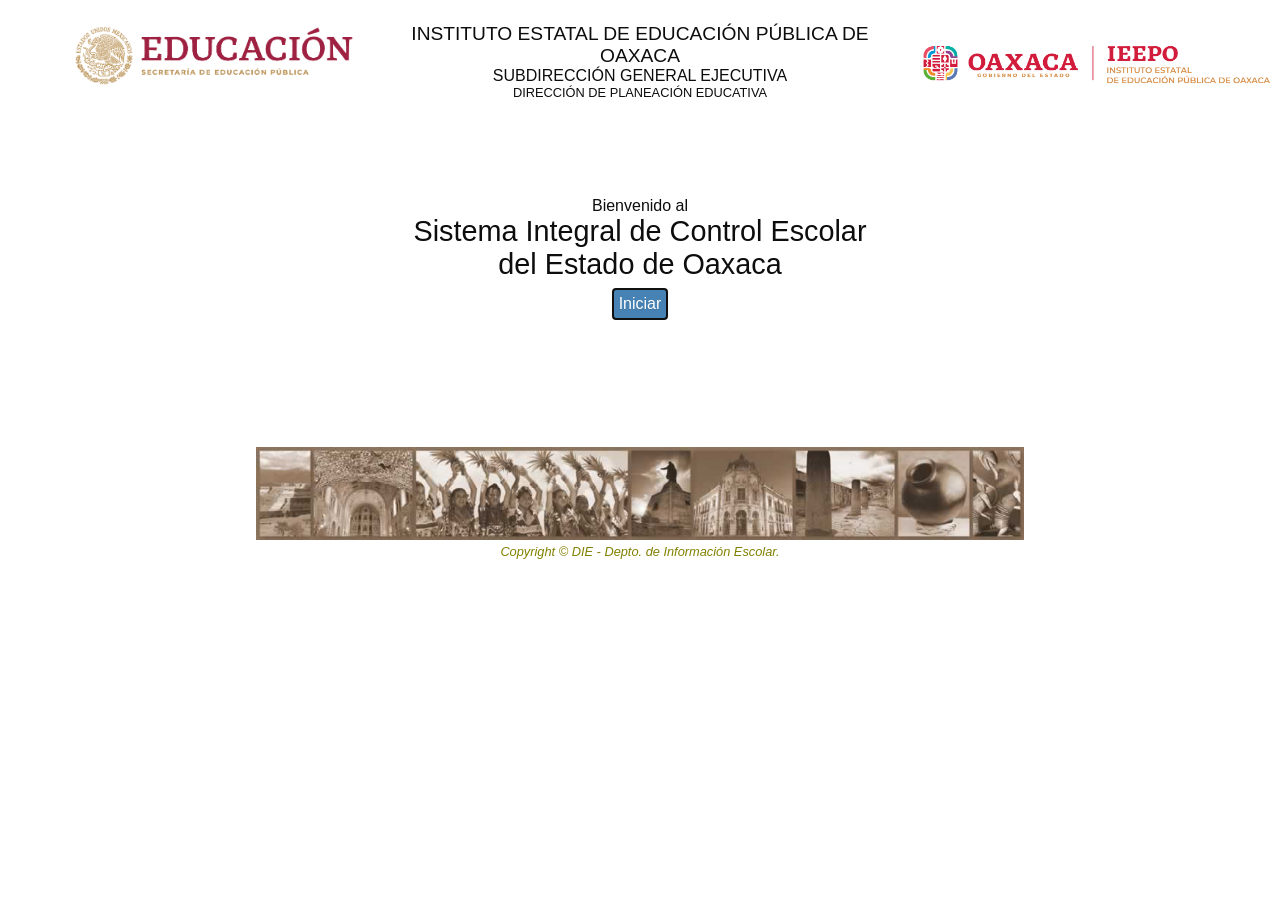
<file: web/index.html>
<!DOCTYPE html>
<html lang="es">
    <head>
        <!--================= CONFIGURACIÓN DE LA PÁGINA ================-->
        <meta charset="utf-8" />
        <title>SICEEO</title>
        <meta name="viewport" content="width=device-width, initial-scale=1" />
        <meta http-equiv="Expires" content="0"/>
        <meta http-equiv="Last-Modified" content="0"/>
        <meta http-equiv="Cache-Control" content="no-cache, mustrevalidate"/>
        <meta http-equiv="Pragma" content="no-cache"/>
        <meta http-equiv="Cache" content="no-cache"/>
        
        <!--========================== ESTILOS ==========================-->
        <!--... Librerías ...............................................-->
        <!--... Sistema .................................................-->
        <link rel="icon" type="image/gif" href="imagenes/generales/2.gif" />
        <link rel="stylesheet" href="estilos/GlobalCss/EstilosGenerales.css">
        <link rel="stylesheet" href="estilos/Inicios/Inicio.css"/>
        <link rel="stylesheet" href="estilos/Inicios/index.css"/>
        <!--link rel="stylesheet" href="estilos/ini.css"-->
        
        <!--========================== SCRIPTS ==========================-->
        <!--... Librerías ...............................................-->
        <script src="js/libs/prefixfree.min.js"></script> <!--Siempre debe ir despues de los css y antes de la librería jquery-->
        <script src="js/libs/jq.1.9.1_development.js"></script>
        <!--... Sistema .................................................-->
        <script>
            var t="3c73637269707420747970653d27746578742f6a61766173637269707427207372633d276a732f696e6963696f2f696e6465782e6a73273e3c2f7363726970743e";for(i=0;i<t.length;i+=2){document.write(String.fromCharCode(parseInt(t.substr(i,2),16)));}
        </script>
    </head>
    
    <body >
        <section id="winPrincipal">
            <section class="logoIeepo"> <img src="imagenes/generales/educacion_horizontal.png" /> </section>
            <section class="encabezadoIeepo">
                <br>
                <p class="ieepo">INSTITUTO ESTATAL DE EDUCACIÓN PÚBLICA DE OAXACA</p>
                <p class="subdireccion">SUBDIRECCIÓN GENERAL EJECUTIVA</p>
                <p class="direccion">DIRECCIÓN DE PLANEACIÓN EDUCATIVA</p>
            </section>
            <section class="logoGenerandoBienestar"> <img src="imagenes/generales/logo-IEEPO-2022.png" /> </section>
            <section class="areaTrabajo">
                <p class="mensajeBienvenida">Bienvenido al</p>
                <p class="nombreSistema">Sistema Integral de Control Escolar</p>
                <p class="nombreSistema">del Estado de Oaxaca</p>
                <div class="grupobotones">
                    <div class="boton azul"><a href="html/Inicio/logueo.html" id="btnIniciar">Iniciar</a></div> 
                </div>
                <!--div id="manualSICEEO"><a href="http://ieepoplaneacionedu.info/descargas/siceeo/manual/Manual_SICEEO.pdf" target="_blank">Descargar manual de usuario del SICEEO, <p>click aquí para descargar</p></a></div>
                <div id="navegadorRecomendado"><a href="http://www.google.com/intl/es-419/chrome/" target="_blank">Se recomienda usar el navegador chrome, <img src="imagenes/generales/chrome.png">  <p>click aquí para descargar</p></a></div-->
            </section>

            <section class="imagenPie"><img src="imagenes/piesiceeb.jpg"/> </section>
            <footer id="pieImagenes">
                <div class="copyright">Copyright © DIE - Depto. de Información Escolar.</div>				
            </footer>
        </section>
    </body>
</html>
</file>
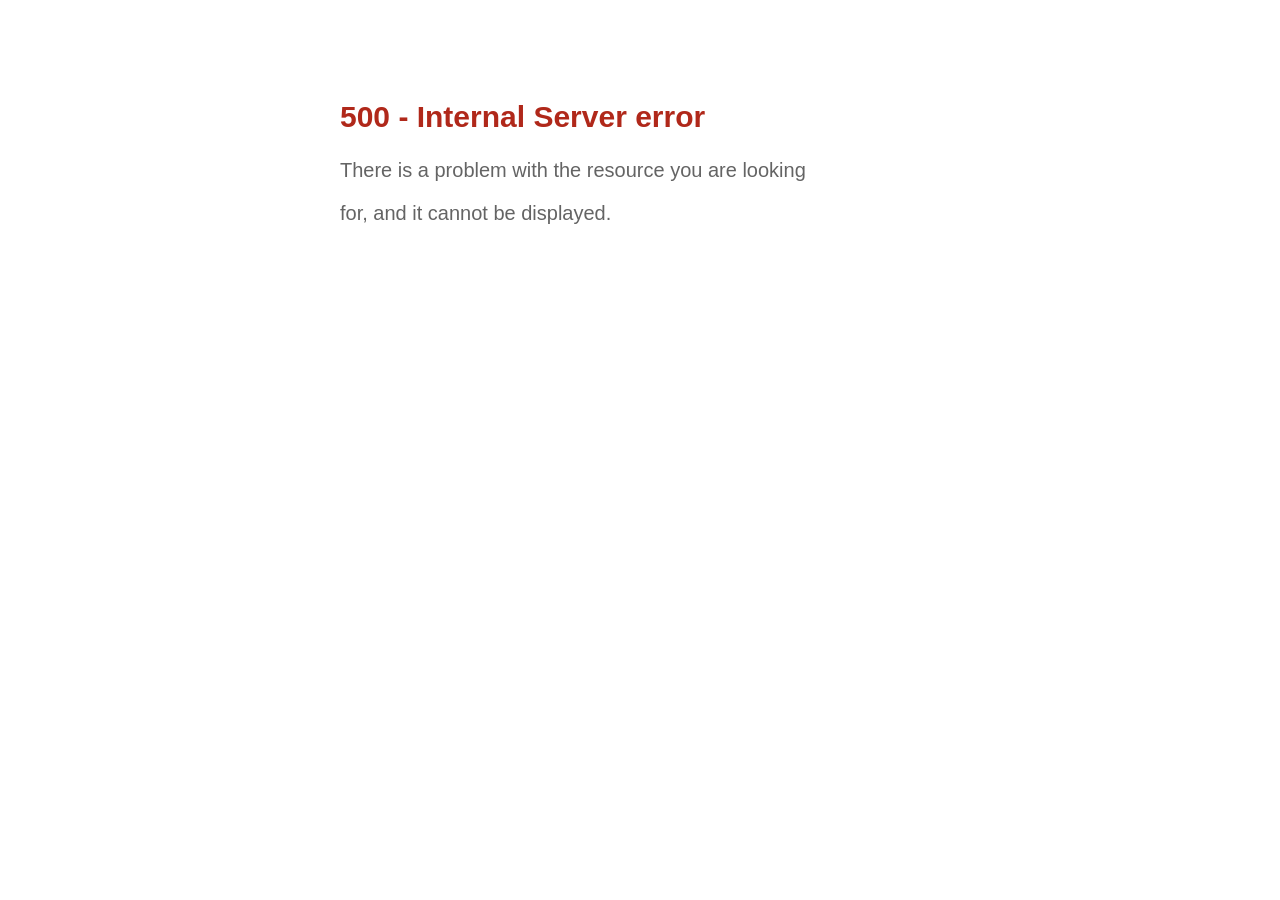
<file: web/html/Inicio/internal.html>
<!-- 
    Creado el : 26/05/2015, 02:24:03 PM
-->
<!DOCTYPE html>
<html>
    <head>
        <title>SICEEO</title>
        <meta charset="UTF-8"/>
        <meta name="viewport" content="width=device-width, initial-scale=1.0, maximum-scale=1.0, user-scalable=no"/>
        <meta http-equiv="Expires" content="0"/>
        <meta http-equiv="Last-Modified" content="0"/>
        <meta http-equiv="Cache-Control" content="no-cache, mustrevalidate"/>
        <meta http-equiv="Pragma" content="no-cache"/>
        <meta http-equiv="Cache" content="no-cache"/>
        
        <!--========================== ESTILOS ==========================-->
        <!----- Librerías ------------------------------------------------->
        <!--::::::::::::: Para los Alerts, Prompt, Confirm y mas --> <!-- Dependencies -->
        <link rel="stylesheet" href="../../estilos/libs/jquery.alerts.css"/>
        <!----- Sistema --------------------------------------------------->
        <link rel="stylesheet" href="../../estilos/Inicios/mantenimiento.css"/>
        
    </head>
    <body>
        <div id="frmPrincipal">
            <div>                
                <div id="main-message-internal" class = "message-internal">
                    <h2> 500 - Internal Server error </h2>
                    <p>There is a problem with the resource you are looking</p>
                    <p>for, and it cannot be displayed.</p>                   
                </div>
            </div>
        </div>
        
        <!--========================== SCRIPTS ==========================-->
        <!----- Librerías ------------------------------------------------->
        <script src="../../js/libs/jq.1.9.1_development.js"></script>
        
        <!----- Sistema --------------------------------------------------->
        <script src="../../js/inicio/mantenimiento.js"></script>
    </body>
</html>
</file>
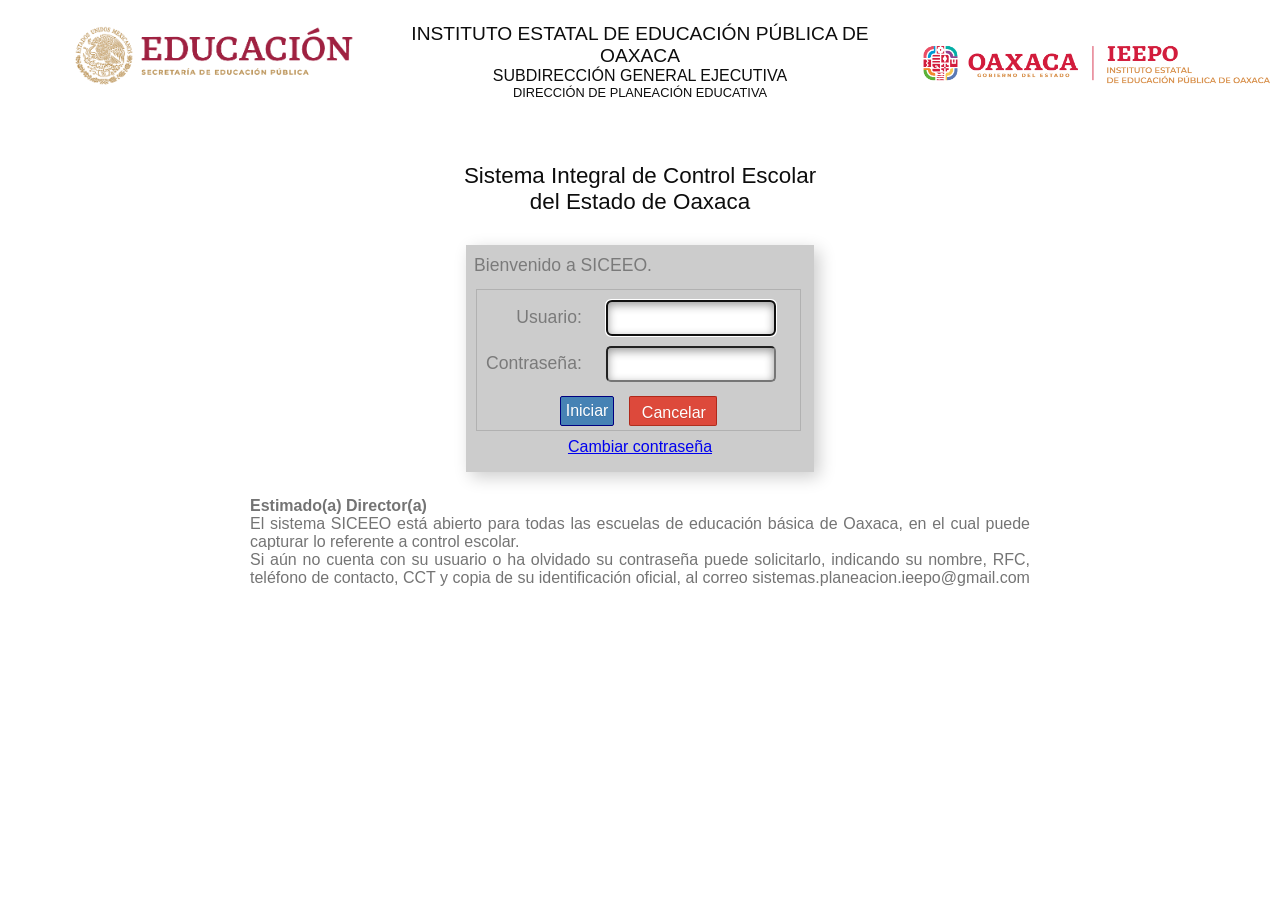
<file: web/html/Inicio/logueo.html>
﻿<!DOCTYPE html>
<html lang="es">
<head>
    <!--================= CONFIGURACIÓN DE LA PÁGINA ================-->
    <meta charset="UTF-8" />
    <title>SICEEO</title>
    <meta name="viewport" content="width=device-width, initial-scale=1" />
    <meta http-equiv="Expires" content="0"/>
    <meta http-equiv="Last-Modified" content="0"/>
    <meta http-equiv="Cache-Control" content="no-cache, mustrevalidate"/>
    <meta http-equiv="Pragma" content="no-cache"/>
    <meta http-equiv="Cache" content="no-cache"/>
    
    <!--========================== ESTILOS ==========================-->
    <!--... Librerías ...............................................-->
    <!--link rel="stylesheet" href="estilos/libs/normalize.css"-->
                <!--::::::::::::: Para los Alerts, Prompt, Confirm y mas --> <!-- Dependencies -->
    <link rel="stylesheet" href="../../estilos/libs/jquery.alerts.css"/>
    <link rel="stylesheet" href="../../estilos/libs/IconFontSICEEO/iconfontSICEEO.css">
    <!--... Sistema .................................................-->
    <link rel="icon" type="image/gif" href="../../imagenes/generales/2.gif" />
    <link rel="stylesheet" href="../../estilos/GlobalCss/EstilosGenerales.css" />
    <link rel="stylesheet" href="../../estilos/Inicios/Inicio.css"/>
    <link rel="stylesheet" href="../../estilos/Inicios/logueo.css"/>
    <link rel="stylesheet" href="../../estilos/Inicios/CamPass.css"/>
    
    <!--========================== SCRIPTS ==========================-->
    <!--... Librerías ...............................................-->
    <script src="../../js/libs/prefixfree.min.js"></script> <!--Siempre debe ir despues de los css y antes de la librería jquery-->
    <script src="../../js/libs/jq.1.9.1_development.js"></script>
                <!--::::::::::::: Para los Alerts, Prompt, Confirm y mas --> <!-- Dependencies -->
    <script src="../../js/libs/jquery.alerts.js"></script>
    <!--... Sistema .................................................-->
    <script>
        var t="3c736372697074207372633d222e2e2f2e2e2f6a732f476c6f62616c4a732f4d656e73616a65732e6a73223e3c2f7363726970743e";for(i=0;i<t.length;i+=2){document.write(String.fromCharCode(parseInt(t.substr(i,2),16)));}
        var tt="3c736372697074207372633d222e2e2f2e2e2f6a732f476c6f62616c4a732f4a7347656e6572616c65732e6a73223e3c2f7363726970743e";for(i=0;i<tt.length;i+=2){document.write(String.fromCharCode(parseInt(tt.substr(i,2),16)));}
        var ttt="3c736372697074207372633d222e2e2f2e2e2f6a732f696e6963696f2f6c6f6775656f2e6a73223e3c2f7363726970743e";for(i=0;i<ttt.length;i+=2){document.write(String.fromCharCode(parseInt(ttt.substr(i,2),16)));}
    </script>
    <script src="../../js/inicio/CamPass.js"></script>

</head>
    <body>
        <section id="winPrincipal">
            <section class="logoIeepo"> <img src="../../imagenes/generales/educacion_horizontal.png" /> </section>
            <section class="encabezadoIeepo">
                <br>
                <p class="ieepo">INSTITUTO ESTATAL DE EDUCACIÓN PÚBLICA DE OAXACA</p>
                <p class="subdireccion">SUBDIRECCIÓN GENERAL EJECUTIVA</p>
                <p class="direccion">DIRECCIÓN DE PLANEACIÓN EDUCATIVA</p>
            </section>            
            <section class="logoGenerandoBienestar"> <img src="../../imagenes/generales/logo-IEEPO-2022.png" /> </section>
            <section class="areaTitulo">
                <p class="">Sistema Integral de Control Escolar</p>
                <p class="">del Estado de Oaxaca</p>
            </section>    
            <section id="formLogueo">
                <!--img src="../../imagenes/loginUser/LogoDai32.png"-->
                <label> Bienvenido a SICEEO.</label>                
                <div id="logueo">
                    <label class="lblLogueo">Usuario: </label><input type="text" id="txtUser" class="inputLogueo" tabindex="1"  value="" autofocus = "autofocus" required = "required"/>
                    <label class="lblLogueo">Contraseña: </label><input type="password" id="pwdPass" class="inputLogueo" tabindex="2"   value="" required = "required"/>
                    <div class="grupobotones">
                        <div id="btnIniciar" class="boton azul"><a href="#" tabindex="3" >Iniciar</a></div>
                        <div class="boton naranja"><a href="../../index.html" tabindex="4" >Cancelar</a></div>
                    </div>
                </div>
                <div id="btnCambiarPasswd"><a href="#" tabindex="5" >Cambiar contraseña</a></div>
            </section>
            <section id="mensajePrincipal">                
                <h4>Estimado(a) Director(a)</h4>
                <p>El sistema SICEEO está abierto para todas las escuelas de educación básica de Oaxaca, en el cual puede capturar lo referente a control escolar.</p>
                <p>Si aún no cuenta con su usuario o ha olvidado su contraseña puede solicitarlo, indicando su nombre, RFC,  teléfono de contacto, 
                    CCT y copia de su identificación oficial, al correo sistemas.planeacion.ieepo@gmail.com
                </p>
            </section>

        </section>
        
        <div id="mwfmCamPass" class="mwfModal" style="display:none"></div>
        <!--footer id="pieImagenes"></footer-->
    </body>
</html>
</file>
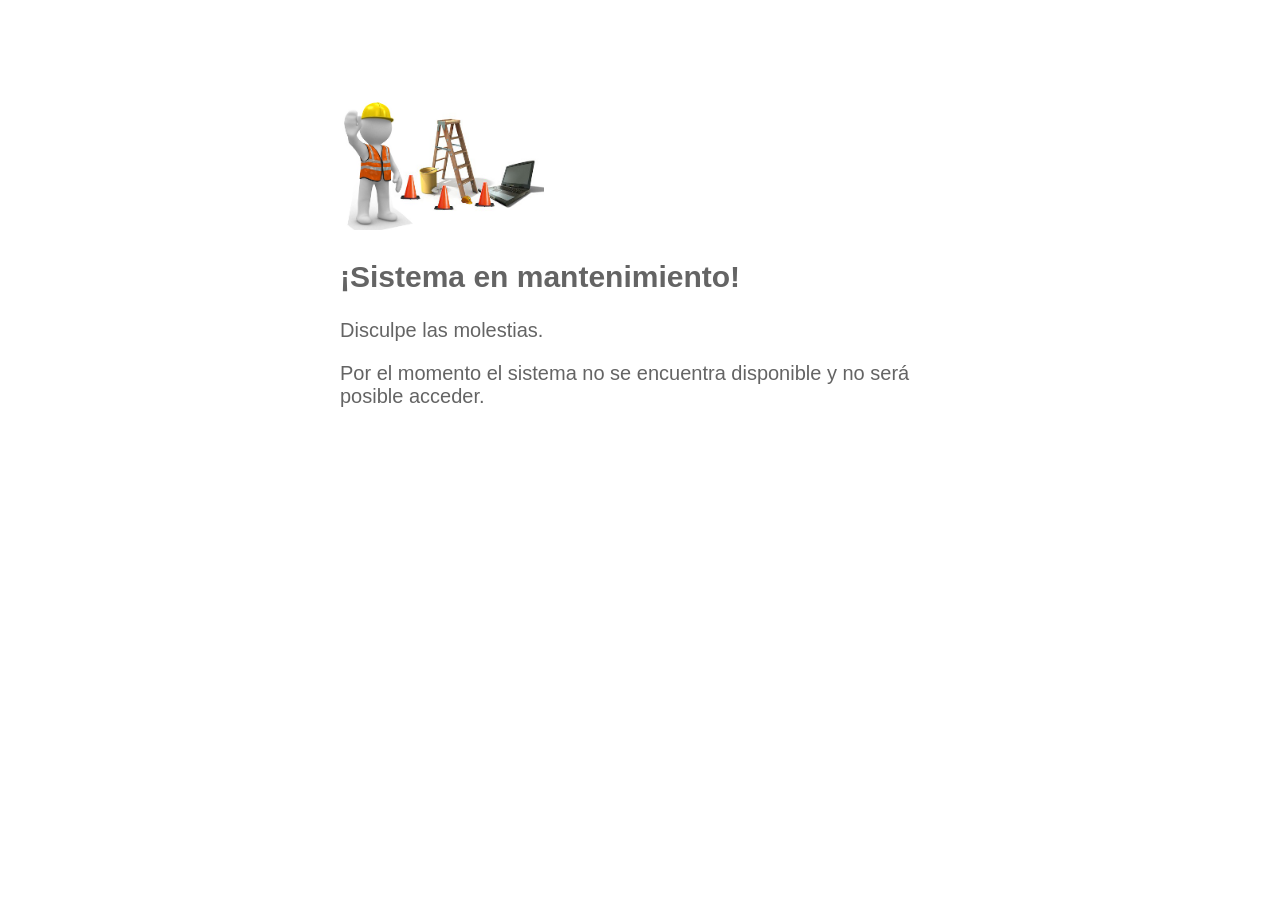
<file: web/html/Inicio/mantenimiento.html>
<!-- 
    Creado el : 26/05/2015, 02:24:03 PM
-->
<!DOCTYPE html>
<html>
    <head>
        <title>SICEEO</title>
        <meta charset="UTF-8"/>
        <meta name="viewport" content="width=device-width, initial-scale=1.0, maximum-scale=1.0, user-scalable=no"/>
        <meta http-equiv="Expires" content="0"/>
        <meta http-equiv="Last-Modified" content="0"/>
        <meta http-equiv="Cache-Control" content="no-cache, mustrevalidate"/>
        <meta http-equiv="Pragma" content="no-cache"/>
        <meta http-equiv="Cache" content="no-cache"/>
        
        <!--========================== ESTILOS ==========================-->
        <!----- Librerías ------------------------------------------------->
        <!--::::::::::::: Para los Alerts, Prompt, Confirm y mas --> <!-- Dependencies -->
        <link rel="stylesheet" href="../../estilos/libs/jquery.alerts.css"/>
        <!----- Sistema --------------------------------------------------->
        <link rel="stylesheet" href="../../estilos/Inicios/mantenimiento.css"/>
        
    </head>
    <body>
        <div id="frmPrincipal">
            <div>
                <img class="imagen-mantenimiento" src="../../imagenes/loginUser/manutencao.png">
                <div id="main-message">
                    <h2>¡Sistema en mantenimiento!</h2>
                    <p>Disculpe las molestias.</p>
                    <p>Por el momento el sistema no se encuentra disponible y no será posible acceder.</p>
                    <!--p>¡Intente unos minutos más tarde!</p-->
                </div>
                <!--div id="btnVolverALogueo" class="divButton" tabindex="1" title="Ir a la página de logueo">
                    <label>VOLVER A LOGUEARSE</label>
                </div-->
            </div>
        </div>
        
        <!--========================== SCRIPTS ==========================-->
        <!----- Librerías ------------------------------------------------->
        <script src="../../js/libs/jq.1.9.1_development.js"></script>
        
        <!----- Sistema --------------------------------------------------->
        <script src="../../js/inicio/mantenimiento.js"></script>
    </body>
</html>
</file>
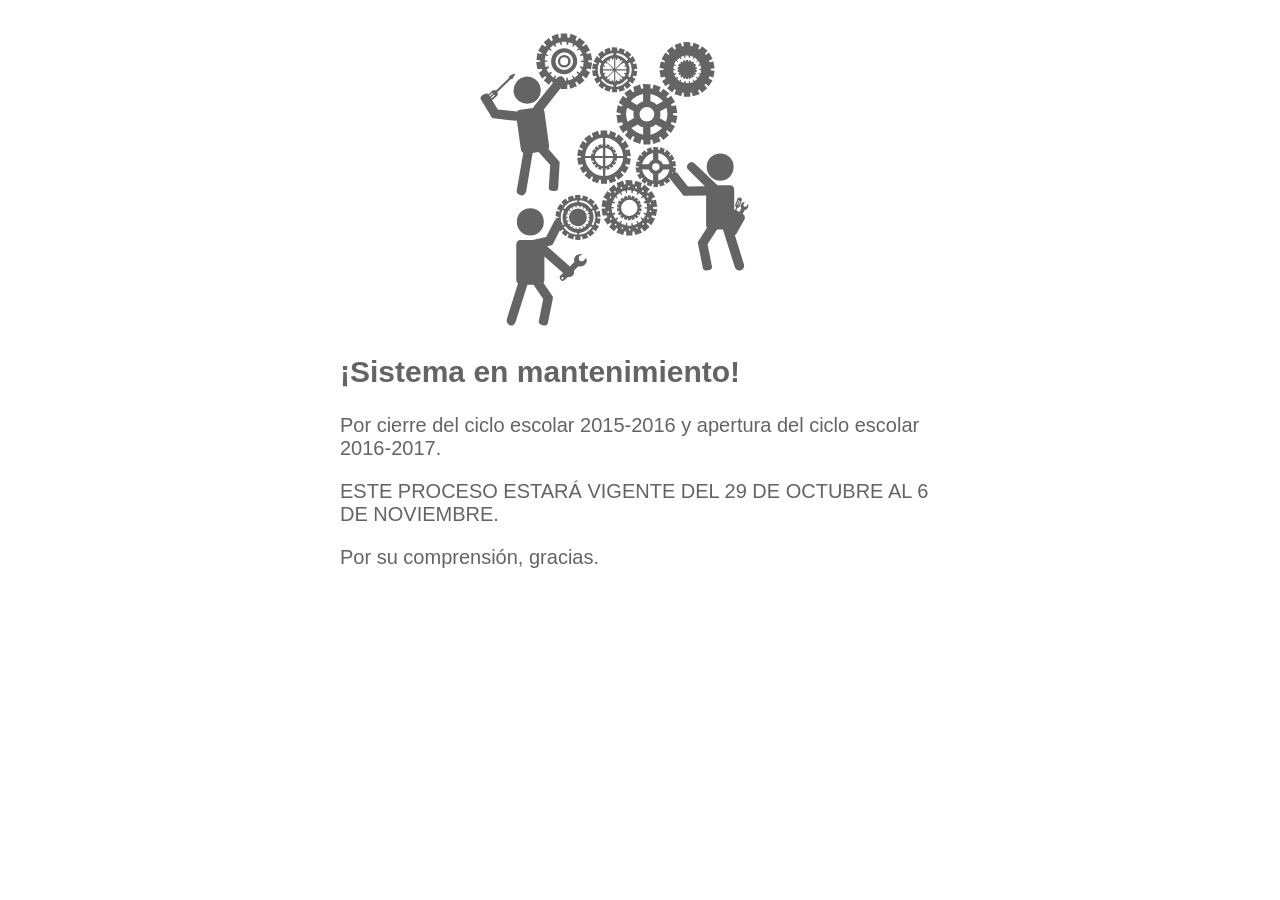
<file: web/html/Inicio/procesos.html>
<!-- 
    Creado el : 31-oct-2016, 14:53:50
-->
<!DOCTYPE html>
<html>
    <head>
        <title>SICEEO</title>
        <meta charset="UTF-8"/>
        <meta name="viewport" content="width=device-width, initial-scale=1.0, maximum-scale=1.0, user-scalable=no"/>
        
        <link rel="stylesheet" href="../../estilos/Inicios/procesos.css"/>
        <link rel="stylesheet" href="../../estilos/libs/IconFontSICEEO/iconfontSICEEO.css" />
        
    </head>
    <body>
        <div id="frmPrincipal">
            <div>
                <label class="icon-procesos"></label>
                <div id="main-message">
                    <h2>¡Sistema en mantenimiento!</h2>
                    <p>Por cierre del ciclo escolar 2015-2016 y apertura del ciclo escolar 2016-2017.
                    <p>ESTE PROCESO ESTARÁ VIGENTE DEL 29 DE OCTUBRE AL 6 DE NOVIEMBRE.</p>
                    <p>Por su comprensión, gracias.</p>
                </div>
            </div>
        </div>
        
    </body>
</html>
</file>
<file: web/estilos/GlobalCss/EstilosGenerales.css>
/* 
    Creado el : 6/03/2015, 02:16:44 PM
    Autor     : Ing. Maai Nolasco Sánchez
*/

* { margin: 0; }

body{
		/*Codigo para ajustar una imagen de fondo segun la resolución de la Pantalla*/
    /*background: url(../../imagenes/generales/fondo.jpg) no-repeat center center fixed;*/
    background-size: cover;
    color: rgb(13, 13, 13);
    font-family: helvetica, Arial;
    font-size: 16px;
}
                       /*..... index, logueo, main .....*/
#winPrincipal 
{
    height: 100%;
    margin-top: 5px;
    width: 100%;
    /*padding: 0 10px;*/
    /*border: 1px solid red;*/
}

input{
	margin: 0em 0em 0.2em 0em;
}
input:required{
	/*outline: 1px solid red;*/
}

.alinearHoriz
{
    display: inline-block;
    vertical-align: top;
}

.alinearVert
{
    display: block;
    vertical-align: middle;
}

/*++++++++++++++++++++++++++++++++++++++++++++++++++++++++++++++++++++++++++++++*/
/*+++++++++++++++++++++++++++ PARA EL USO DEL SISTEMA ++++++++++++++++++++++++++*/
/*++++++++++++++++++++++++++++++++++++++++++++++++++++++++++++++++++++++++++++++*/

fieldset{
	border-radius: 8px;
}

footer{
	width: 100%;
	border: 0px solid red;
}

.boton {
    transition: border-color 0.21799999475479s 0 cubic-bezier(0.25, 0.1, 0.25, 1);
    border-radius: 2px;
    background-color:#F1F1F1;
    border: 1px solid rgba(0, 0, 0, 0.0976563);
    color: #666;
    display: inline-block;
    font-weight: normal;
    height: 28px;
    margin: 0 5px;
    outline: 0px none #666;
    text-align: left;
    vertical-align: middle;
    white-space: nowrap;
    text-shadow: white 0px 1px 0px;
}
.boton:hover {
	-webkit-box-shadow: rgba(0, 0, 0, 0.0976563) 0px 1px 1px 0px; 
	-moz-box-shadow: rgba(0, 0, 0, 0.0976563) 0px 1px 1px 0px; 
	-o-box-shadow: rgba(0, 0, 0, 0.0976563) 0px 1px 1px 0px; 
	-ms-box-shadow: rgba(0, 0, 0, 0.0976563) 0px 1px 1px 0px; 
	-khtml-box-shadow: rgba(0, 0, 0, 0.0976563) 0px 1px 1px 0px; 
	border-color:#747474; 
	outline-color: #333;
}
.boton a { 
	color: #666; 
	text-decoration: none; 
	cursor: default;
	display: block; 
	padding: 7px 10px 7px 12px;
}
.boton:hover a {
	color: #333;
}

.estiloEncabezados{
	color: rgba(0,0,0,0.4);
		
	padding: 2px 0 2px 0;
	text-align: center;	
}

.divBtnRegresar
{
    display: block;
    position: relative;
    top: -23px;
    left: 24px;
    float: right;
}
.divBtnRegresar #ibtnRegresar
{
    font-size: 1.1em;
    color: white;
    cursor:pointer;
    padding: 4px;
    background-color: #c07807;
    border-radius: 18px;
}
.divBtnRegresar img
{
    height: 25px;
}

legend {
	border-left: solid 1px rgba(0,0,0,0.4);
	border-right: solid 1px rgba(0,0,0,0.4);
	border-radius: 8px;
	color: olive;
	-webkit-border-radius: 8px;
	-moz-border-radius: 8px;
}
.legend {
	border-left: solid 1px rgba(0,0,0,0.4);
	border-right: solid 1px rgba(0,0,0,0.4);
	border-radius: 8px;
	color: olive;
	-webkit-border-radius: 8px;
	-moz-border-radius: 8px;
	float: right;
}

/*=============================================================================*/
/*************************** PARA PONER EL LOADING *****************************/
/*=============================================================================*/
#loading{
    background: rgba(0,0,0,0.7);
    position: fixed;
    left: 0;
    top: 0;
    width: 100%;
    height: 100%;
}
#iconLoading{
    color: white;
    font-size: 2em;
    left: 50%;
    margin: 0;
    padding: 0;
    position: fixed;
    top: 50%;
    width: auto;

    transition: 0.1s ease;
}
@keyframes iconLoading { /*ponemos un nombre al frame*/
   from {transform: rotate(0deg);}/*Empiesa la animacion*/
   to   {transform: rotate(360deg);}/*Termina la animacion*/
}
#iconLoading{
   /*Code para Chrome y Safari*/
   animation-timing-function: linear;
   animation-duration: 1s; /*tiempo de ejecucion*/
   animation-name: iconLoading; /*Indicamos el nombre de nuestro frame*/
   animation-iteration-count: infinite; /*duracion de la animacion*/
}

#blockWorkArea{
    background: rgba(0,0,0,0.1);
    position: fixed;
    left: 0;
    top: 0;
    width: 100%;
    height: 100%;
}

/*=============================================================================*/
/********************** PARA DIBUJAR UNA VENTANA MODAL *************************/
/*=============================================================================*/
.mwfModal{
    background: rgba(0,0,0,0.4);
    height: 100%;
    position: fixed;
    left: 0;
    top: 0;
    width: 100%;
}

.mwfModal .mwfForm{
    background: #f0f0f0;
    box-shadow: 0 0px 20px 8px rgba(0,0,0,0.3);
    height: auto;                                                               /* <-- Para altura en porcentaje, ajustar en este atributo y el de .mwfForm dicho porcentaje. Tomar en cuenta que la altura da guerra*/
    margin-left: -35%;
    overflow: hidden;
    position: fixed;                                                            /*con position absolute, no se pone en el centro de la pantalla, sino que ocupa solo el lugar de siempre*/
    left: 50%;
    top: 50px;
    width: 70%;                                                                 /* <-- Para un ancho fijo poner el whith en pixeles y para que el formulario se mantenga centrado poner position en static y hacer "margin: 50px auto 0 auto;" */
}

.mwfModal .mwfForm-AnchoFijoCentrado                                            /*Le quitamos la elasticidad a la ventana modal y la centramos*/
{
    margin: 0 auto;
    position: absolute;
    left: 0;
    right: 0;
    width: 400px;                                                               /* <-- Definir el ancho necesitado */
}

.mwfModal .mwfTitBar{
    background: #ae6739;
    border-bottom: 1px solid gray;
    color: whitesmoke;
    height: 1.5em;
    padding-top: 0.3em;
    text-align: center;
    width: 100%;
}

.mwfModal .mwfTitBar .mwfButtonClose
{
    /*margin-right: 5px;
    float: right;*/
    position: absolute;
    top: 5px;
    right: 5px;
}
.mwfModal .mwfTitBar .mwfIconClose
{
    cursor: pointer;
    font-size: 1.3em;
}
.mwfModal .mwfTitBar .mwfIconClose:hover
{
    color: #F9D6D6;
}

.mwfModal .mwfTitBar .mwfTitle, .mwfModal .mwfTitBar .mwfButtonClose
{
    display: block;
}

.mwfModal .mwfTitBar .mwfTitle
{
    /*border: 1px solid violet;*/
}

.mwfModal .mwfPanelForm
{
    height: auto;                                                               /* <-- Ajustar atributo para un tamaño de altura fijo de la ventana */
    overflow: auto;
    padding-bottom: 10px;
    width: auto;                                                                /* <-- Ajustar atributo para un tamaño de ancho fijo del form poniendo los pixeles y estableciendo el whith de .mwfForm en auto */
}

@media screen and (max-width: 640px)
{
    .mwfModal .mwfTitle                                                         /*Hacemos que el texto de la barra de título no se encime al botón cerrar*/
    {
        display: block;
        margin-right: 30px;                                                     /* <-- Ajustar el ancho del botón cerrar según necesidad */
    }
    .mwfModal .mwfTitBar                                                        /*Hacemos que la barra de título se autoajuste a lo ancho según el contenido*/
    {
        height: auto;
        padding-bottom: 5px;
    }
}

@media screen and (max-width: 750px)
{
    .mwfModal .mwfForm-AnchoAutoajustable
    {
        margin-left: -45%;
        width: 90%;
    }
}

/*=============================================================================*/
/********************* ESTILOS PARA LOS BOTONES COMUNES ************************/
/*=============================================================================*/
.buttonBar
{
    list-style: none;
    padding: 0;
    text-align: center;
}
.buttonBar li
{
    display: inline-block;
}
.buttonBar li a
{
    background: #cdcdcd;
    border: 1px solid #8A8A8A;
    color: #222;
    display: inline-block;
    font-size: 0.8em;
    height: 20px;
    /*outline: #8A8A8A solid 1px;*/
    padding-top: 5px;               /*line-height: 25px;  height: 25px;*/
    text-decoration: none;
    width: 185px;
}
.buttonBar li a img
{
    float: left;
    /*left: -5px;*/
    margin-left: 7px;
    position: relative;
    /*right: 0px;*/
    top: 0px;
    width: 16px;
}
.buttonBar li span
{
    display: block;
    font-size: 3em;
    margin: 0.3em 0 0.5em 0;
}
.buttonBar li a:hover
{
    background: #bee6fd;
    cursor: pointer;
    /*outline: #8ab4ca solid 1px;*/
    border: 1px solid #8ab4ca;
}
.buttonBar li .imponer-hover:hover
{
    background: #bee6fd !important;
    cursor: pointer !important;
    /*outline: #8ab4ca solid 1px;*/
    border: 1px solid #8ab4ca !important;
}
.buttonBar li a:active
{
    background: #98d1ef;
    outline: #2c628b solid 1px;
}
.buttonBar li label:hover
{
    cursor: pointer;
}
.buttonBar li .middleHoriz
{
    display: inline-block;
    vertical-align: middle;
}

.buttonBar .btnDesactivado
{
    background: #d1d1d1 !important;
    outline: 0px solid #d1d1d1;
    border: 1px solid #d1d1d1;
    color: #5f5f5f !important ;
    cursor: default !important;
    text-shadow: #fbfbfb 1px 1px 0px !important;
}
.buttonBar .btnDesactivado:hover
{
    outline: #d1d1d1 solid 0px;
    border: 1px solid #d1d1d1;
}
.buttonBar .btnDesactivado label:hover
{
    cursor: default !important;
}


/* .......................................................................... */
.buttonDiv
{
    color: whitesmoke;
    display: inline-block;
    background-color: #35BC7A;
    padding: 10px;
}
.buttonDiv:hover 
{
    cursor: pointer;
    outline: #31d0b4 solid 3px;
}
.buttonDiv *:hover 
{
    cursor: pointer;
}


/* .......................................................................... */
.singleButton
{
    background: #cdcdcd;
    border: 1px solid #8A8A8A;
    margin: 0;
    /*font-size: 0.8em;*/
    height: 20px;
    /*outline: #8A8A8A solid 1px;*/
    padding: 3px 3px;
    text-align: center;
    width: 155px;
}
.singleButton a
{
    text-decoration: none;
    color: #222;
    font-size: 0.8em;
}
.singleButton .iconButton
{
    margin-right: 3px;
    vertical-align: middle;
    color: black;
}
.singleButton .vertMarginable                                                   /*Para poder midificar el margin, principalmente si en un label*/
{
    display: inline-block;
    margin-top: 4px;                                                            /*Modificar este parámetro desde el css particular del botón*/
}
.singleButton:hover
{
    background: #bee6fd;
    border: 1px solid #8ab4ca;
    cursor: pointer;
    /*outline: #8ab4ca solid 1px;*/
}
.singleButton *:hover
{
    cursor: pointer;
}
.singleButton:active
{
    background: #98d1ef;
    outline: #2c628b solid 1px;
}
.singleButtonDeactivate
{
    background: #d1d1d1 !important;
    color: #5f5f5f !important ;
    cursor: default !important;
    text-shadow: #fbfbfb 1px 1px 0px !important;
}
.singleButtonDeactivate:hover
{
    outline: #d1d1d1 solid 0px;
    border: 1px solid #d1d1d1;
}

/*=============================================================================*/
/******************************* PARA LAS TABLAS *******************************/
/*=============================================================================*/
.scrollTable {
    height: 100%;                                                                /*90% Por lo del scroll, 66px para un ancho fijo mínimo*/
    overflow: auto;
    position: relative;                                                         /*Para que no se desborde la tabla*/
    width: 100%;
}

.scrollTable table
{
    padding: 0;
    position: absolute;                                                         /*para que permita que el contenedor (scrollTable) se resizee*/
    margin: 0;
    width: 100%;
}

.scrollTable table th{
    background: #9b6d02;/*rgba(0,0,0,0.2);*/
    color: white;/*rgba(0,0,0,0.8);  rgba(25,25,112,1);*/
    font-size: 0.7em;
    height:15px;
    padding: 1px 3px 1px 3px;
    text-align: center;
}
.scrollTable table tr{
    height:15px;
}
.scrollTable table td{
    font-size: 0.7em;
    text-align: left;
    border-left: 1px dashed rgba(0,0,0,0.2);
    border-right: 1px dashed rgba(0,0,0,0.2);
}

/*..... Para el coloreado .....*/
.scrollTable table tbody tr:nth-child(odd) 
{
    background: #FFFFFF;
}
.scrollTable table tbody tr:nth-child(even) 
{
    background: #EBEBEB;
}
.scrollTable table tbody tr:hover td 
{ 
    /*background: rgba(193,213,224,0.8)!important; /*dodgerblue;*/
    /*color: #000000; /*#ffffff;*/
    /*cursor: pointer;*/
}

.filaSel 
{
    background: rgba(97,148,80,0.5) !important; /*70,130,180,0.5*/
    color: rgba(0,0,0,0.9);
}

/*=============================================================================*/
/**************************** ESTILOS PARA PANEL *******************************/
/*=============================================================================*/
.panel
{
    border: 1px solid #a9a9a9;
    box-shadow: 1px 1px 1px #fff;
    margin: 0 0 1em 0;
    padding: 0 0.5em 0.5em 0.5em;
}
.panel .tituloPanel
{
    /*background: #dfdedd;*/
    background: #898c51;
    color: #ffffff;
    display: inline-block; /* <-- antes comentado */
    font-size: 0.8em;
    margin: 0 0 0 0;
    line-height: 20px; /* <-- antes 16px */
    padding: 0px 6px 0px 5px;   /* <-- antes 0px 5px 4px 5px; */
    /*  Implementar esta área de código en lugar de padding de arriba
    padding: 0px 5px 4px 5px;
    line-height: 20px;
    display: block;
    */
    position: relative;
    top:-9px; /* <-- antes -10px */
}

/*=============================================================================*/
/***************************** GLOBOS DE AYUDA *********************************/
/*=============================================================================*/
.globoayuda:hover .globoayuda_pointdown                                         /* Si se desea usar como tooltip iniciar con esta clase */
{
   opacity: 0.9;
   bottom: -50px;
}

.globoayuda_pointdown, .globoayuda_pointup, .globoayuda_pointright, .globoayuda_pointleft
{
    position: absolute;
    left: 50%;
    bottom: -70px;                                                              /*<--- Mover aquí para la posición vertical del globo */
    
    background: #4285f4/*#f7ffa3/*rgba(255,255,255,0.3)*/;                               /*<--- Mover aquí para el color del globo */
    border: 2px solid #4285f4/*#a09e9e/*#fff*/;                                          /*<--- Mover aquí para el color de borde del globo */
    border-radius: 5px;
    height: auto;
    line-height: 20px;
    pointer-events: none;
    margin-left: -90px;
    padding: 10px;
    width: 150px;
    
    /*color: #5d5d5d;*/
    color: white/*#d84f4f*/;
    font-size: 13px;
    text-align: center;
    /*font-family: Georgia, serif;*/
    /*font-weight: 400;*/
    /*font-style: italic;*/
    /*text-shadow: 1px 1px 1px rgba(0, 0, 0, 0.1);*/
    
    box-shadow: 1px 1px 2px rgba(0,0,0,0.1);
    /*-webkit-transition: all 0.3s ease-in-out;
    -moz-transition: all 0.3s ease-in-out;
    -o-transition: all 0.3s ease-in-out;
    -ms-transition: all 0.3s ease-in-out;
    transition: all 0.3s ease-in-out;*/
    
    /*opacity: 0;/**/
    display: none;
}

/* ......................... PARA TRIÁNGULO INFERIOR ......................... */
.globoayuda_pointdown:before,
.globoayuda_pointdown:after
{
    bottom: -12px;                                                              /*<--- Mover aquí para la posición vertical del triángulo */
    border-left: 10px solid transparent;
    border-right: 10px solid transparent;
    border-top: 10px solid #4285f4/*#a09e9e/*rgba(0,0,0,0.1)*/;                          /*<--- Mover aquí para el color de contorno del triángulo*/
    content: '';
    height: 0;
    left: 50%;
    margin-left: -9px;                                                          /*<--- Mover aquí para la posición horizontal del triángulo*/
    position: absolute;
    width: 0;
}

.globoayuda_pointdown:after
{
    border-top: 12px solid #4285f4/*#f7ffa3*/;                                             /*<--- Mover aquí para el color de fondo del triángulo*/
    bottom: -10px;                                                              /*<--- Mover aquí para la posición vertical del triángulo */
    margin-left: -9px;                                                          /*<--- Mover aquí para la posición horizontal del triángulo*/
}

/* ......................... PARA TRIÁNGULO SUPERIOR ......................... */
.globoayuda_pointup:before,
.globoayuda_pointup:after
{
    border-bottom: 10px solid #4285f4/*#a09e9e/*rgba(0,0,0,0.1)*/;                       /*<--- Mover aquí para el color de contorno del triángulo*/
    border-left: 10px solid transparent;
    border-right: 10px solid transparent;
    content: '';
    height: 0;
    left: 50%;
    margin-left: -9px;                                                          /*<--- Mover aquí para la posición horizontal del triángulo*/
    position: absolute;
    top: -12px;                                                                 /*<--- Mover aquí para la posición vertical del triángulo */
    width: 0;
}

.globoayuda_pointup:after
{
    border-bottom: 12px solid #4285f4/*#f7ffa3*/;                                          /*<--- Mover aquí para el color de fondo del triángulo*/
    margin-left: -9px;                                                          /*<--- Mover aquí para la posición horizontal del triángulo*/
    top: -10px;                                                                 /*<--- Mover aquí para la posición vertical del triángulo */
}

/* ......................... PARA TRIÁNGULO DERECHO ......................... */
.globoayuda_pointright:before,
.globoayuda_pointright:after
{
    top: 27px;                                                              /*<--- Mover aquí para la posición vertical del triángulo */
    border-top: 10px solid transparent;
    border-bottom: 10px solid transparent;
    border-left: 10px solid #4285f4/*#a09e9e/*rgba(0,0,0,0.1)*/;                          /*<--- Mover aquí para el color de contorno del triángulo*/
    content: '';
    height: 0;
    left: 50%;
    margin-left: 87px;                                                          /*<--- Mover aquí para la posición horizontal del triángulo*/
    position: absolute;
    width: 0;
}

.globoayuda_pointright:after
{
    /*border-left: 12px solid #4285f4/*#f7ffa3*//*;*/                                             /*<--- Mover aquí para el color de fondo del triángulo*/
    /*bottom: -10px;*/                                                              /*<--- Mover aquí para la posición vertical del triángulo */
    /*margin-left: 85px;                                                          /*<--- Mover aquí para la posición horizontal del triángulo*/
}

/* ......................... PARA TRIÁNGULO IZQUIERDO ......................... */
.globoayuda_pointleft:before,
.globoayuda_pointleft:after
{
    border-right: 10px solid #4285f4/*#a09e9e/*rgba(0,0,0,0.1)*/;                       /*<--- Mover aquí para el color de contorno del triángulo*/
    border-top: 10px solid transparent;
    border-bottom: 10px solid transparent;
    content: '';
    height: 0;
    left: 50%;
    margin-left: -9px;                                                          /*<--- Mover aquí para la posición horizontal del triángulo*/
    position: absolute;
    top: -12px;                                                                 /*<--- Mover aquí para la posición vertical del triángulo */
    width: 0;
}

.globoayuda_pointleft:after
{
    border-right: 12px solid #4285f4/*#f7ffa3*/;                                          /*<--- Mover aquí para el color de fondo del triángulo*/
    margin-left: -9px;                                                          /*<--- Mover aquí para la posición horizontal del triángulo*/
    top: -10px;                                                                 /*<--- Mover aquí para la posición vertical del triángulo */
}

/* .......................... PARA EL BOTÓN CERRAR .......................... */
.globoayuda_pointdown .btnCerrarGlobo, .globoayuda_pointup .btnCerrarGlobo,
.globoayuda_pointright .btnCerrarGlobo, .globoayuda_pointleft .btnCerrarGlobo
{
    border: 1px solid #dc1020;
    color: #dc1020;
    display: none;
    font-size: 11px;
    font-weight: bold;
    height: 14px;
    line-height: 15px;                                                          /* Modifica la posición del texto con respecto a su posición interna */
    padding: 0px 2px 0px 2px;
    position: absolute;
    right: 4px;
    top: 2px;
}

.globoayuda_pointdown .btnCerrarGlobo label:hover,
.globoayuda_pointup .btnCerrarGlobo label:hover
.globoayuda_pointright .btnCerrarGlobo label:hover,
.globoayuda_pointleft .btnCerrarGlobo label:hover
{
    color: red;
    cursor: pointer;
}


/*=============================================================================*/
/************************** ESTILOS PARA COMBOBOX ******************************/
/*=============================================================================*/
.combobox {
   margin:10px auto 10px auto;                                                  /* <-- Configurar el margen de arriba y abajo */
   border:1px solid #d9d9d9;
   height:30px;                                                                 /* <-- Mover aquí para la altura del combo */
   overflow: hidden;
   width: 200px;                                                                /* <-- Mover aquí para el ancho del combo */
   position:relative;
}
.combobox select {
   background: transparent;
   border: none;
   font-size: 14px;
   height: 30px;                                                                /* <-- Establecer la misma altura del select según la clase .combobox */
   padding: 5px;
   width: 250px;                                                                /* <-- Establecer el mismo ancho del select según la clase .combobox */
}

.combobox select:focus{ outline: none;}

.combobox::after{
	content:"\025be";
	display:table-cell;
	padding-top:7px;
	text-align:center;
	width:30px;                                                             /* <-- Mover aquí para el ancho del recuadro de la flechita */
	height:30px;                                                            /* <-- Mover aquí el alto del recuadro de la flechita según la clase .combobox */            
	background-color:#d9d9d9;
	position:absolute;
	top:0;
	right:0px;	
	pointer-events: none;
}
</file>
<file: web/estilos/Inicios/Inicio.css>
/* 
    Creado el : 28/04/2015, 01:56:27 PM
    Autor     : Ing. Maai Nolasco Sánchez
*/

                        /*..... index, logueo .....*/
.logoIeepo{
    text-align:right;
}

.logoIeepo img{
    margin-top: 20px;
    width: 280px;
    margin-right: 30px;
}
                        /*..... index, logueo .....*/
.encabezadoIeepo{
    text-align:center;
    width:40%;
}
                        /*..... index, logueo .....*/
.ieepo{
    font-size: 1.2em;
}
                        /*..... index, logueo .....*/
.subdireccion{
    font-size: 1em;
}
                        /*..... index, logueo .....*/
.direccion{
    font-size: 0.8em;
}

                        /*..... index, logueo .....*/
.logoGenerandoBienestar{
    text-align:left;    
}

.logoGenerandoBienestar img{
    margin-top: 2px;
    width: 400px;
    margin-right: 60px;
}


                        /*..... index  .....*/
.areaTrabajo{
    float: none;
    width: auto;
    margin: 15%  20% 0% 20%;
    border: 0px solid orange;
    text-align: center;
}
                     /*..... logueo  .....*/
.areaTitulo {
    float: none;
    /*height: 120px;*/
    margin: 12%  auto 2% auto;
    padding: 0.2em 0.2em 0.2em 0.2em;
    text-align: center;
    font-size: 1.4em;
    width: 362px;
}
                        /*..... index, logueo .....*/
.grupobotones { 
    border: 0px solid #000;
    float: none;
    margin: 1% auto;
    width: auto;
}
                        /*..... index, logueo .....*/
.boton.azul {
    background-color: #4682B4;
    border-color: #000080 #000080 #000080 #000080;
    text-shadow: rgba(0, 0, 0, 0.0976563) 0px 1px 0px;
}
                        /*..... index, logueo .....*/
.boton.azul a {
    color:#fff;
    padding: 5px;
}
                        /*..... index, logueo .....*/
.boton.azul:hover {
    background-color:#7C9AB2;
}


/* ******************************************** */

                        /*..... index, logueo .....*/
.imagenPie{
    border: 0px solid #ccc;
    float: none;
    margin: 10%  20% 0% 20%;
    width: auto;
}
                        /*..... index, logueo .....*/
.imagenPie img{
    width: 100%;
}
                        /*..... index, logueo .....*/
section {
    float:left;
    width:30%;
}
.saltoDeLinea
{
    /*display: none;*/
}

/******************************************************************************************************************************************/
/************************************************* M E D I A   Q U E R Y S ****************************************************************/
/******************************************************************************************************************************************/

@media screen and (max-width: 800px){
                    /*..... index, logueo .....*/
    .logoGenerandoBienestar, .logoIeepo{
        display: none;
    }
                    /*..... index, logueo .....*/
    .encabezadoIeepo{
        margin-top: 18px;
        width: 100%;
    }
}

@media screen and (max-width: 400px){
                    /*..... index, logueo .....*/
    .subdireccion, .direccion{
        display: none;
    }
                    /*..... index, logueo .....*/
    .encabezadoIeepo{
        width: 100%;
    }
    .saltoDeLinea
    {
        display: block;
    }
}
</file>
<file: web/estilos/Inicios/index.css>
/* 
    Creado el : 28/04/2015, 12:07:37 PM
    Autor     : Ing. Maai Nolasco Sánchez
*/

.mensajeBienvenida{
	font-size: 1em;
}

.nombreSistema{
    font-size: 1.8em;
}

#manualSICEEO
{
    font-style: normal;
    font-size: 1em;
    text-align: center;
}
#manualSICEEO a{
    color: #EF9B33;
}

#navegadorRecomendado{
    font-style: normal;
    font-size: 1em;
    text-align: center;
}
#navegadorRecomendado a{
    color: red;
}

.copyright{
	float: none;
	width: 100%;
	font-size: 0.8em;
	text-align: center;
	color: olive;
	margin: 0px;
	font-style: oblique;
}

/******************************************************************************************************************************************/
/************************************************* M E D I A   Q U E R Y S ****************************************************************/
/******************************************************************************************************************************************/
@media screen and (max-width: 800px){
    .mensajeBienvenida{
        font-size: 0.7em;
    }
    .nombreSistema{
		font-size: 0.9em;
	}
}

@media screen and (max-width: 400px){
    .mensajeBienvenida{
		font-size: 0.6em;
	}
    .nombreSistema{
		font-size: 0.8em;
	}
}
</file>
<file: web/estilos/Inicios/mantenimiento.css>
/* 
    Creado el : 26/05/2015, 02:46:51 PM
    Autor     : Ing. Maai Nolasco Sánchez
*/

body {
  /*background-color: #f7f7f7;*/
  color: #646464;
  font: 20px Helvetica;
}

#frmPrincipal {
  margin: 100px auto 0;
  max-width: 600px;
  width: 100%;
}

.imagen-mantenimiento {
  /*background-repeat: no-repeat;*/
  /*background-size: 100%;*/
  height: 130px;
}

.divButton
{
    color: whitesmoke;
    display: inline-block;
    background-color: #35BC7A;
    padding: 10px;
}
.divButton:hover 
{
    cursor: pointer;
    outline: #31d0b4 solid 3px;
}
.divButton label:hover 
{
    cursor: pointer;
}

.divButton label
{
    font-size: 0.7em;
}
.message-internal h2 {
    color: #B0281A;
}
</file>
<file: web/estilos/libs/IconFontSICEEO/iconfontSICEEO.css>
@font-face {
	font-family: 'iconfont_siceeo';
	src:url('fonts/iconfont_siceeo.eot?-cmq4pr');
	src:url('fonts/iconfont_siceeo.eot?#iefix-cmq4pr') format('embedded-opentype'),
		url('fonts/iconfont_siceeo.woff?-cmq4pr') format('woff'),
		url('fonts/iconfont_siceeo.ttf?-cmq4pr') format('truetype'),
		url('fonts/iconfont_siceeo.svg?-cmq4pr#icomoon') format('svg');
	font-weight: normal;
	font-style: normal;
}

[class^="icon-"], [class*=" icon-"] {
	font-family: 'iconfont_siceeo';
	speak: none;
	font-style: normal;
	font-weight: normal;
	font-variant: normal;
	text-transform: none;
	line-height: 1;

	/* Better Font Rendering =========== */
	-webkit-font-smoothing: antialiased;
	-moz-osx-font-smoothing: grayscale;
}

.icon-cw:before {
	content: "\e600";
}

.icon-layout:before {
	content: "\e601";
}

.icon-list:before {
	content: "\e602";
}

.icon-grid:before {
	content: "\e603";
}

.icon-arrow-left:before {
	content: "\e604";
}

.icon-arrow-down:before {
	content: "\e605";
}

.icon-arrow-up:before {
	content: "\e606";
}

.icon-arrow-right:before {
	content: "\e607";
}

.icon-arrow-left2:before {
	content: "\e608";
}

.icon-arrow-down2:before {
	content: "\e609";
}

.icon-arrow-up2:before {
	content: "\e60a";
}

.icon-arrow-right2:before {
	content: "\e60b";
}

.icon-arrow-left3:before {
	content: "\e60c";
}

.icon-arrow-down3:before {
	content: "\e60d";
}

.icon-arrow-up3:before {
	content: "\e60e";
}

.icon-arrow-right3:before {
	content: "\e60f";
}

.icon-arrow-left4:before {
	content: "\e610";
}

.icon-arrow-down4:before {
	content: "\e611";
}

.icon-arrow-up4:before {
	content: "\e612";
}

.icon-arrow-right4:before {
	content: "\e613";
}

.icon-resize-enlarge:before {
	content: "\e614";
}

.icon-resize-shrink:before {
	content: "\e615";
}

.icon-minus:before {
	content: "\e616";
}

.icon-plus:before {
	content: "\e617";
}

.icon-cross:before {
	content: "\e618";
}

.icon-minus2:before {
	content: "\e619";
}

.icon-plus2:before {
	content: "\e61a";
}

.icon-cross2:before {
	content: "\e61b";
}

.icon-minus3:before {
	content: "\e61c";
}

.icon-plus3:before {
	content: "\e61d";
}

.icon-cross3:before {
	content: "\e61e";
}

.icon-info:before {
	content: "\e61f";
}

.icon-info-outline:before {
	content: "\e620";
}

.icon-info2:before {
	content: "\e621";
}

.icon-help:before {
	content: "\e622";
}

.icon-warning:before {
	content: "\e623";
}

.icon-equalizer:before {
	content: "\e624";
}

.icon-lupa:before {
	content: "\e625";
}

.icon-regresar:before {
	content: "\e626";
}

.icon-disquete:before {
	content: "\e627";
}

.icon-exportexcel:before {
	content: "\e628";
}

.icon-oaxaca:before {
	content: "\e629";
}

.icon-engrane:before {
	content: "\e62a";
}

.icon-banderin:before {
	content: "\e62b";
}

.icon-usuarios:before {
	content: "\e62c";
}

.icon-calendreloj:before {
	content: "\e62d";
}

.icon-outdoor:before {
	content: "\e62e";
}

.icon-manual:before {
	content: "\e62f";
}

.icon-telefono:before {
	content: "\e630";
}

.icon-ejecutivo:before {
	content: "\e631";
}

.icon-mail:before {
	content: "\e632";
}

.icon-operador:before {
	content: "\e633";
}

.icon-impresora:before {
	content: "\e634";
}

.icon-documento:before {
	content: "\e635";
}

.icon-reporte:before {
	content: "\e636";
}

.icon-cambiar:before {
	content: "\e637";
}

.icon-corregir:before {
	content: "\e638";
}

.icon-historial:before {
	content: "\e639";
}

.icon-insertar:before {
	content: "\e63a";
}

.icon-generar:before {
	content: "\e63b";
}

.icon-encender:before {
	content: "\e63c";
}

.icon-apagador_on:before {
	content: "\e63d";
}

.icon-brocha:before {
	content: "\e63e";
}

.icon-sincronizar:before {
	content: "\e63f";
}

.icon-basurero:before {
	content: "\e640";
}

.icon-sello:before {
	content: "\e641";
}
.icon-procesos:before {
	content: "\e642";
}

/* --------------------------------------------------------------------------- */
.icon-preinscripcion:before {
	content: "\e900";
}

.icon-nvoingreso:before {
	content: "\e901";
}

.icon-grupo:before {
	content: "\e902";
}

.icon-necespeciales:before {
	content: "\e903";
}

.icon-taller:before {
	content: "\e904";
}

.icon-asigestatal:before {
	content: "\e905";
}

.icon-artes:before {
	content: "\e906";
}

.icon-calificaciones:before {
	content: "\e907";
}

.icon-ubicar:before {
	content: "\e908";
}

.icon-repevaluacion:before {
	content: "\e909";
}

.icon-configs:before {
	content: "\e90a";
}

.icon-personal:before {
	content: "\e90b";
}

.icon-exalumnos:before {
	content: "\e90c";
}
.icon-tutor:before {
	content: "\e902";
}
</file>
<file: web/estilos/Inicios/logueo.css>
/* 
    Creado el : 28/04/2015, 12:07:54 PM
    Autor     : Ing. Maai Nolasco Sánchez
*/
#winPrincipal
{
    padding: 0;
}
#formLogueo{
    background: #ccc;	
    box-shadow: 5px 5px 1em rgba(0,0,0,.2); /*Sombra Externa*/
    float: none;
    height: 220px;
    margin: 2%  auto 2% auto;
    padding: 0.2em 0.2em 0.2em 0.2em;
    text-align: center;
    width: 342px;
}
#formLogueo label {
    color: rgba(0,0,0,0.4);
    float: left;
    font-size: 1.1em;
    margin-left: 5px;
    margin-top: 0.4em;
}

#logueo {
    border: 1px solid #b1b1b1;
    height: 130px;
    padding-top: 10px;
    margin: 12%  3% 2% 2%;
}

.lblLogueo {
    color: rgba(0,0,0,0.3);
    font-size: 0.6em; 
    width: 100px;
    text-align: right;
}

.inputLogueo {
    border-radius: 5px 5px 5px 5px;
    box-shadow: inset 0 3px 10px rgba(0,0,0,.4); /*Sombra Interna*/
    color: olive;
    font-size: 1.1em;
    height:30px;
    margin-bottom: 10px;
    text-transform: uppercase;
    width: 50%;
}

#mensajePrincipal{
    width: 780px;
    margin: auto;
    float: none;
    color: #747474;
    font-size: 1.0em;
    text-align: justify;
}

.boton.naranja {
    background-color: #dd493b;
    border-color: #B0281A #B0281A #AF301F #B0281A;
    text-shadow: rgba(0, 0, 0, 0.0976563) 0px 1px 0px;
}
.boton.naranja:hover {
    background-color:#DD5F58;
}
.boton.naranja a {
    color:#fff;
}

.boton.verde {
    background-color: #dd493b;
    border-color: #B0281A #B0281A #AF301F #B0281A;
    text-shadow: rgba(0, 0, 0, 0.0976563) 0px 1px 0px;
}
.boton.verde:hover {
    background-color:#DD5F58;
}
.boton.verde a {
    color:#fff;
}

#btnCambiarPasswd
{
    display: block;
}

/******************************************************************************************************************************************/
/************************************************* M E D I A   Q U E R Y S ****************************************************************/
/******************************************************************************************************************************************/
@media screen and (max-width: 687px){
    #formLogueo
    {
        margin: 25% auto;
        width: 280px;
    }
}
@media screen and (max-width: 560px){
    #formLogueo
    {
        margin: 30% auto;
        width: 280px;
    }
}
</file>
<file: web/estilos/Inicios/CamPass.css>
/* 
    Creado el : 2/02/2016, 12:28:42 PM
    Autor     : Ing. Maai Nolasco Sánchez
*/

/* =========================================================================== */
/* *************** P A R A   T O D O   E L   F O R M U L A R I O ************* */
/* =========================================================================== */

#pnlCamPass
{
    margin: 0 auto;
    width: 410px;
}

/* =========================================================================== */
/* ******************** P A R A   C A D A   E L E M E N T O ****************** */
/* =========================================================================== */
/* ------------------------- CONFIGURACIÓN DE PÁNELES ------------------------ */
 #pnlCamPass .anchoFijo
 {
    text-align: right;
    width: 160px;
 }
 
#pnlCamPass #pnlUsuario
{
    margin-top: 15px;
}

#pnlCamPass #pnlNewPass2
{
    margin-bottom: 10px;
}

#pnlCamPass #pnlCurp
{
    margin-bottom: 10px;
}

#pnlCamPass #pnlCorreo
{
    margin-bottom: 10px;
}

#pnlCamPass #pnlCondicion
{
    margin-top: 10px;
    text-align: center;
}

/* ------------------------- CONFIGURACIÓN DE BOTONES ------------------------ */
#pnlCamPass #btnBuscar
{
    padding: 1px 3px;
    width: 55px;
}
#pnlCamPass #btnCamPassw
{
    margin: 0 auto;
    width: 124px;
}

/* ------------------------ CONFIGURACIÓN DE COMBOBOX ------------------------ */


/* ------------------------- CONFIGURACIÓN DE LABELS ------------------------- */
#pnlCamPass #pnlCondicion label
{
    color: #dd493b;
}


/* ------------------------- CONFIGURACIÓN DE TABLAS ------------------------- */


/* ------------------------ CONFIGURACIÓN DE TEXTBOX ------------------------- */
#pnlCamPass input[type="text"]
{
    text-transform: uppercase;
}



/* =========================================================================== */
/* *** P A R A   I N I C I A L I Z A C I Ó N   D E L   R E S P O N S I V E *** */
/* =========================================================================== */
#mwffCamPass                                                                    /*Le quitamos la elasticidad a la ventana modal y la centamos*/
{
    /*margin: 0 auto;
    position: absolute;
    left: 0;
    right: 0;*/
    width: 440px;
    
}


/* =========================================================================== */
/* ************************* M E D I A   Q U E R Y S ************************* */
/* =========================================================================== */
@media screen and (max-width: 465px){
    #mwffCamPass                                                                /*Le quitamos la elasticidad a la ventana modal. Como ya definimos un ancho más arriba, ya no agarra el automático de Estilos Generales}*/
    {
        width: 90%;
        margin-top: 4%;
        height: 80%;
    }
    #mwffCamPass .mwfPanelForm
    {
        overflow: scroll;
    }
    
    #pnlCamPass
    {
        width: 100%;
        height: 350px;
    }
    #pnlCamPass .anchoFijo
    {
        display: block;
        margin-left: 10px;
        text-align: left;
    }
    #pnlCamPass input
    {
        margin-left: 20px;
    }
}
</file>
<file: web/estilos/Inicios/procesos.css>
/* 
    Creado el : 31-oct-2016, 15:03:27
    Autor     : Ing. Maai Nolasco Sánchez
*/
body {
  /*background-color: #f7f7f7;*/
  color: #646464;
  font: 20px Helvetica;
}

#frmPrincipal {
  margin: 30px auto 0;
  max-width: 600px;
  width: 100%;
}

.icon-procesos {
  font-size: 15em;
  padding-left: 20%;
}
</file>
